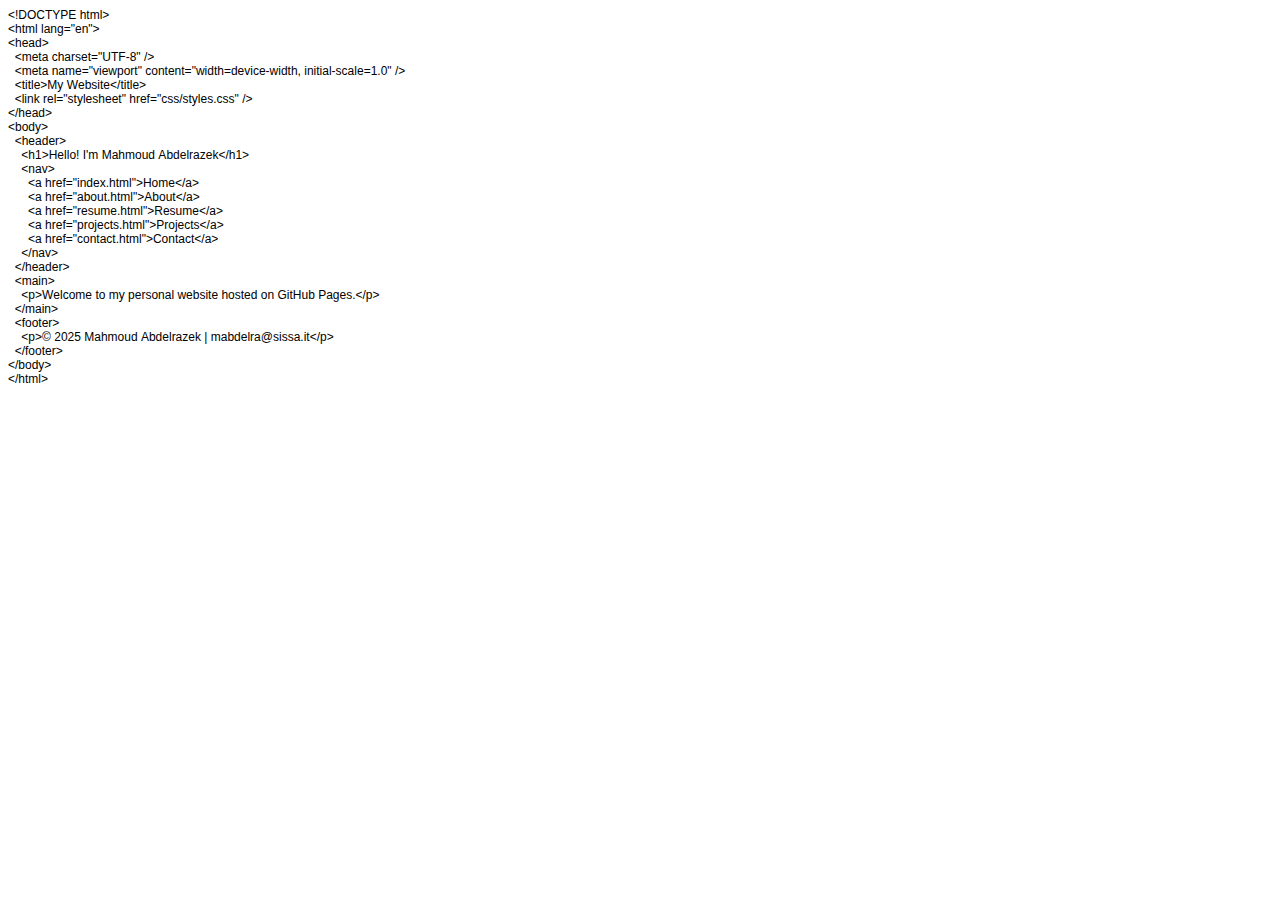
<file: index.html>
<!DOCTYPE html PUBLIC "-//W3C//DTD HTML 4.01//EN" "http://www.w3.org/TR/html4/strict.dtd">
<html>
<head>
  <meta http-equiv="Content-Type" content="text/html; charset=utf-8">
  <meta http-equiv="Content-Style-Type" content="text/css">
  <title></title>
  <meta name="Generator" content="Cocoa HTML Writer">
  <meta name="CocoaVersion" content="2487.4">
  <style type="text/css">
    p.p1 {margin: 0.0px 0.0px 0.0px 0.0px; font: 12.0px Helvetica; -webkit-text-stroke: #000000}
    span.s1 {font-kerning: none}
  </style>
</head>
<body>
<p class="p1"><span class="s1">&lt;!DOCTYPE html&gt;</span></p>
<p class="p1"><span class="s1">&lt;html lang="en"&gt;</span></p>
<p class="p1"><span class="s1">&lt;head&gt;</span></p>
<p class="p1"><span class="s1"><span class="Apple-converted-space">  </span>&lt;meta charset="UTF-8" /&gt;</span></p>
<p class="p1"><span class="s1"><span class="Apple-converted-space">  </span>&lt;meta name="viewport" content="width=device-width, initial-scale=1.0" /&gt;</span></p>
<p class="p1"><span class="s1"><span class="Apple-converted-space">  </span>&lt;title&gt;My Website&lt;/title&gt;</span></p>
<p class="p1"><span class="s1"><span class="Apple-converted-space">  </span>&lt;link rel="stylesheet" href="css/styles.css" /&gt;</span></p>
<p class="p1"><span class="s1">&lt;/head&gt;</span></p>
<p class="p1"><span class="s1">&lt;body&gt;</span></p>
<p class="p1"><span class="s1"><span class="Apple-converted-space">  </span>&lt;header&gt;</span></p>
<p class="p1"><span class="s1"><span class="Apple-converted-space">    </span>&lt;h1&gt;Hello! I'm Mahmoud Abdelrazek&lt;/h1&gt;</span></p>
<p class="p1"><span class="s1"><span class="Apple-converted-space">    </span>&lt;nav&gt;</span></p>
<p class="p1"><span class="s1"><span class="Apple-converted-space">      </span>&lt;a href="index.html"&gt;Home&lt;/a&gt;</span></p>
<p class="p1"><span class="s1"><span class="Apple-converted-space">      </span>&lt;a href="about.html"&gt;About&lt;/a&gt;</span></p>
<p class="p1"><span class="s1"><span class="Apple-converted-space">      </span>&lt;a href="resume.html"&gt;Resume&lt;/a&gt;</span></p>
<p class="p1"><span class="s1"><span class="Apple-converted-space">      </span>&lt;a href="projects.html"&gt;Projects&lt;/a&gt;</span></p>
<p class="p1"><span class="s1"><span class="Apple-converted-space">      </span>&lt;a href="contact.html"&gt;Contact&lt;/a&gt;</span></p>
<p class="p1"><span class="s1"><span class="Apple-converted-space">    </span>&lt;/nav&gt;</span></p>
<p class="p1"><span class="s1"><span class="Apple-converted-space">  </span>&lt;/header&gt;</span></p>
<p class="p1"><span class="s1"><span class="Apple-converted-space">  </span>&lt;main&gt;</span></p>
<p class="p1"><span class="s1"><span class="Apple-converted-space">    </span>&lt;p&gt;Welcome to my personal website hosted on GitHub Pages.&lt;/p&gt;</span></p>
<p class="p1"><span class="s1"><span class="Apple-converted-space">  </span>&lt;/main&gt;</span></p>
<p class="p1"><span class="s1"><span class="Apple-converted-space">  </span>&lt;footer&gt;</span></p>
<p class="p1"><span class="s1"><span class="Apple-converted-space">    </span>&lt;p&gt;© 2025 Mahmoud Abdelrazek | mabdelra@sissa.it&lt;/p&gt;</span></p>
<p class="p1"><span class="s1"><span class="Apple-converted-space">  </span>&lt;/footer&gt;</span></p>
<p class="p1"><span class="s1">&lt;/body&gt;</span></p>
<p class="p1"><span class="s1">&lt;/html&gt;</span></p>
</body>
</html>
</file>
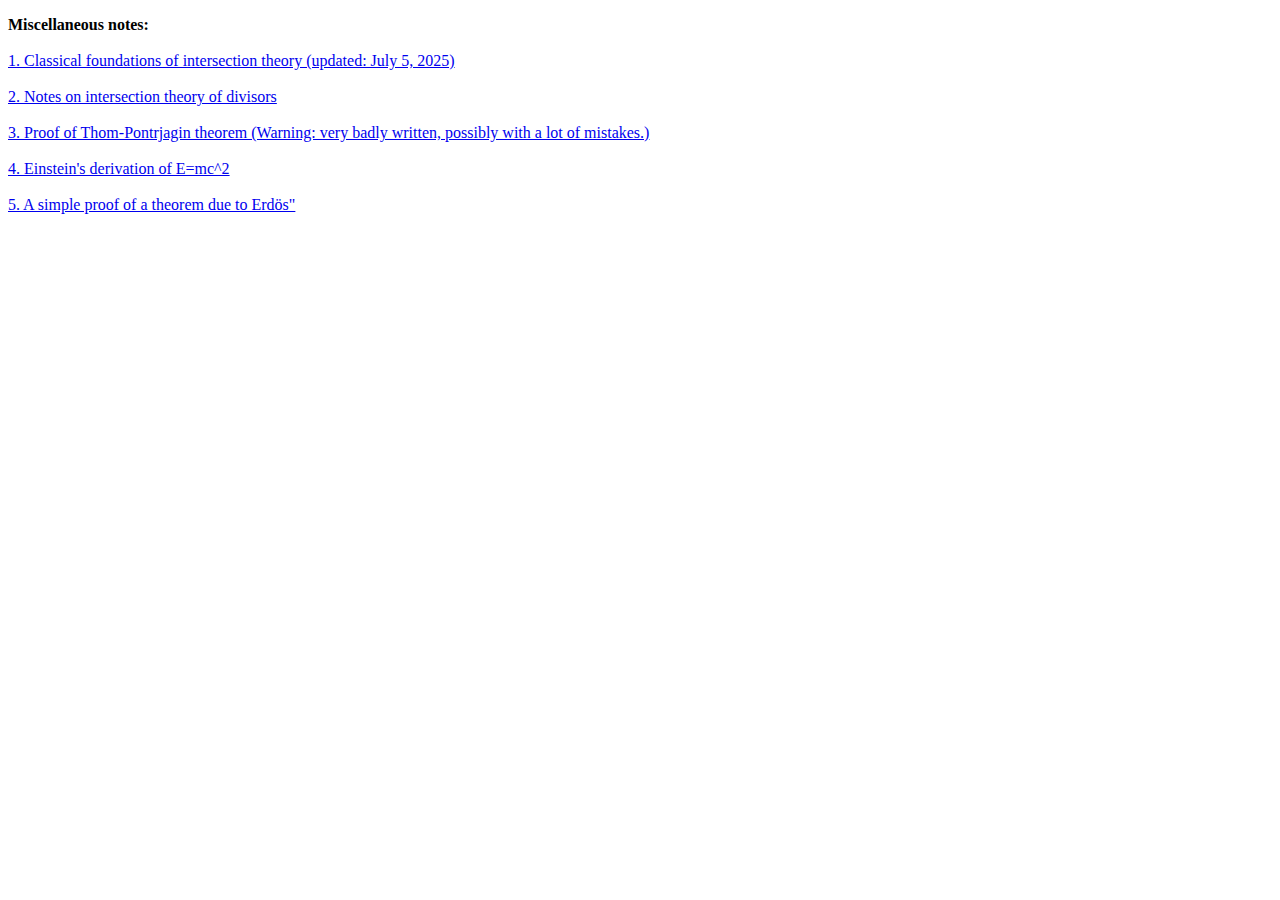
<file: about.html>
<!DOCTYPE html>
<html lang="en">

<body>

  
  <main class="main-content">
     <p> <b> Miscellaneous notes:</b>
        <br> <br>
          <a href="assets/pdf/Intersection-theory-May14.pdf" target="_blank"> 1. Classical foundations of intersection theory (updated: July 5, 2025)</a>
        <br> <br>
          <a href="assets/pdf/A_note_on_intersection_theory_of_divisors.pdf" target="_blank"> 2. Notes on intersection theory of divisors</a>
        <br> <br>
        <a href="assets/pdf/Thom_isomorphism_and_cobordism_groups (1).pdf" target="_blank"> 3. Proof of Thom-Pontrjagin theorem (Warning: very badly written, possibly with a lot of mistakes.) </a>
       <br> <br>
       <a href="assets/pdf/Derivation_of_E_mc_2 (1).pdf" target="_blank"> 4. Einstein's derivation of E=mc^2</a>
       <br> <br>
       <a href="assets/pdf/Proof_of_a_theorem_by_Erdos.pdf" target="_blank"> 5. A simple proof of a theorem due to Erdös" </a>
      </p>
  </main>

</body>
</html>
</file>
